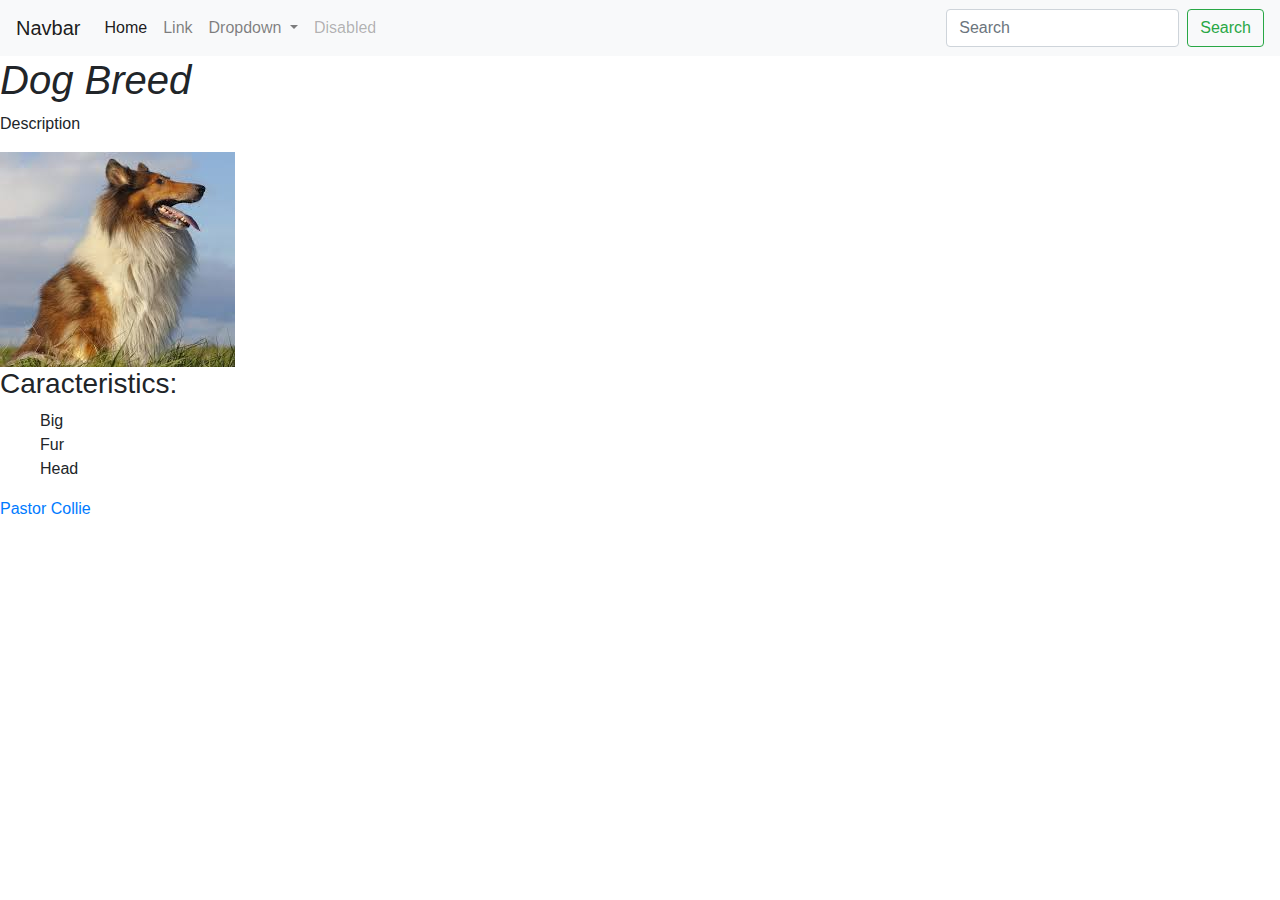
<file: index.html>
<!DOCTYPE html>
<html lang="en">
<head>
  <meta charset="UTF-8">
  <meta name="viewport" content="width=device-width, initial-scale=1.0">
  <meta http-equiv="X-UA-Compatible" content="ie=edge">
  <title>Document</title>
  <link rel="stylesheet" href="https://stackpath.bootstrapcdn.com/bootstrap/4.3.1/css/bootstrap.min.css" integrity="sha384-ggOyR0iXCbMQv3Xipma34MD+dH/1fQ784/j6cY/iJTQUOhcWr7x9JvoRxT2MZw1T" crossorigin="anonymous">
  <link rel="stylesheet" href="style.css">
</head>
<body>
  <header>
    <nav class="navbar navbar-expand-lg navbar-light bg-light">
      <a class="navbar-brand" href="#">Navbar</a>
      <button class="navbar-toggler" type="button" data-toggle="collapse" data-target="#navbarSupportedContent" aria-controls="navbarSupportedContent" aria-expanded="false" aria-label="Toggle navigation">
        <span class="navbar-toggler-icon"></span>
      </button>
    
      <div class="collapse navbar-collapse" id="navbarSupportedContent">
        <ul class="navbar-nav mr-auto">
          <li class="nav-item active">
            <a class="nav-link" href="#">Home <span class="sr-only">(current)</span></a>
          </li>
          <li class="nav-item">
            <a class="nav-link" href="#">Link</a>
          </li>
          <li class="nav-item dropdown">
            <a class="nav-link dropdown-toggle" href="#" id="navbarDropdown" role="button" data-toggle="dropdown" aria-haspopup="true" aria-expanded="false">
              Dropdown
            </a>
            <div class="dropdown-menu" aria-labelledby="navbarDropdown">
              <a class="dropdown-item" href="#">Action</a>
              <a class="dropdown-item" href="#">Another action</a>
              <div class="dropdown-divider"></div>
              <a class="dropdown-item" href="#">Something else here</a>
            </div>
          </li>
          <li class="nav-item">
            <a class="nav-link disabled" href="#" tabindex="-1" aria-disabled="true">Disabled</a>
          </li>
        </ul>
        <form class="form-inline my-2 my-lg-0">
          <input class="form-control mr-sm-2" type="search" placeholder="Search" aria-label="Search">
          <button class="btn btn-outline-success my-2 my-sm-0" type="submit">Search</button>
        </form>
      </div>
    </nav>
  </header>
  <h1>Dog Breed</h1>
  <p>Description</p>
  <img src="[data-uri]" alt="Dog Image">
  <h3>Caracteristics:</h3>
  <ul>
    <li>Big</li>
    <li>Fur</li>
    <li>Head</li>
  </ul>
  <a href="https://es.wikipedia.org/wiki/Collie_de_pelo_largo">Pastor Collie</a>
  <script src="https://code.jquery.com/jquery-3.3.1.slim.min.js" integrity="sha384-q8i/X+965DzO0rT7abK41JStQIAqVgRVzpbzo5smXKp4YfRvH+8abtTE1Pi6jizo" crossorigin="anonymous"></script>
<script src="https://cdnjs.cloudflare.com/ajax/libs/popper.js/1.14.7/umd/popper.min.js" integrity="sha384-UO2eT0CpHqdSJQ6hJty5KVphtPhzWj9WO1clHTMGa3JDZwrnQq4sF86dIHNDz0W1" crossorigin="anonymous"></script>
<script src="https://stackpath.bootstrapcdn.com/bootstrap/4.3.1/js/bootstrap.min.js" integrity="sha384-JjSmVgyd0p3pXB1rRibZUAYoIIy6OrQ6VrjIEaFf/nJGzIxFDsf4x0xIM+B07jRM" crossorigin="anonymous"></script>
</body>
</html>
</file>
<file: style.css>
html {
  width: 100%;
}

body {
  position: relative;
}

h1 {
  font-style: italic;
}

p {
  display: inline-block;
}

img {
  display: block;
  transition: box-shadow .3s;
}

img:hover {
  box-shadow: 10px 10px 30px #000;
}

ul {
  list-style: none;
}

/* Comment */
</file>
